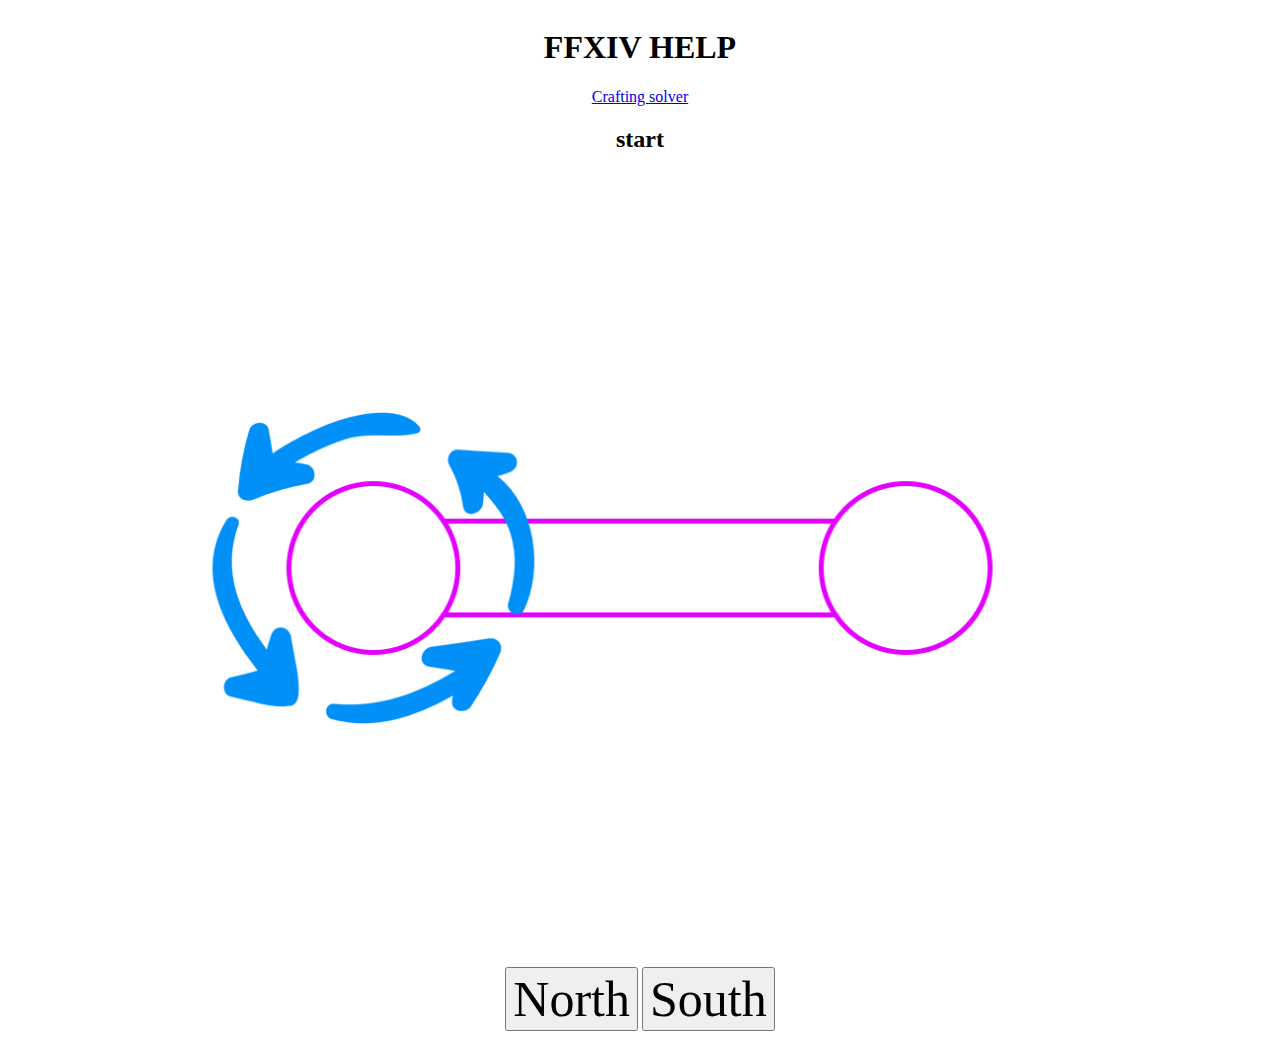
<file: index.html>
<!DOCTYPE html>

<head>
    <link rel="stylesheet" href="style.css">
    <script src="brain.js"></script>
</head>

<body>
    <h1>FFXIV HELP</h1>
    <a href="Crafting Solver/crafting_solver.html">Crafting solver</a>
    <h2 id="answer">start</h2>
    <div id="image">
        <img id="random_image" src="ccwl.png">
    </div>
    <div class="buttons">
        <button class="right_button" onclick="check_north()">North</button>
        <button class="left_button" onclick="check_south()">South</button>
    </div>

</body>
</file>
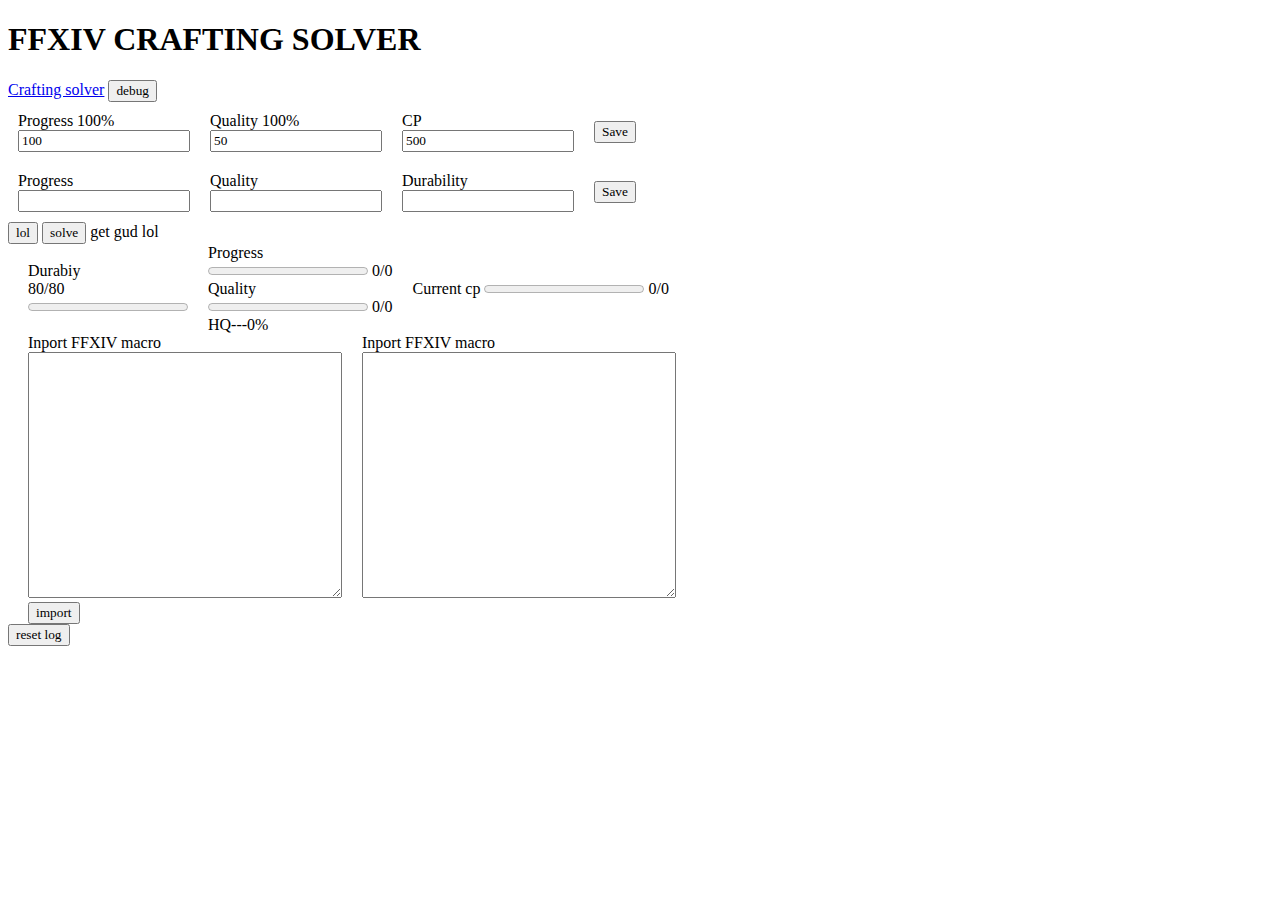
<file: Crafting Solver/crafting_solver.html>
<!DOCTYPE html>

<head>
    <link rel="stylesheet" href="style.css">
    <script src="simulation.js"></script>
    
</head>

<body>
    <h1>FFXIV CRAFTING SOLVER</h1>
    <a href="../index.html">Crafting solver</a>
    <button onclick="defaultStats()">debug</button>
    <!-- PLAYER STATS HUD -->
    <div class="player_stats">
        <div>
            <label for="progress">Progress 100%</label><br>
            <input type="number" id="progress" name="progress" value="100"><br>
        </div>
        <div>
            <label for="quality">Quality 100%</label><br>
            <input type="number" id="quality" name="quality" value="50"><br>    
        </div>
        <div>
            <label for="cp">CP</label><br>
            <input type="number" id="cp" name="cp" value="500"><br>    
        </div>

        <div>
            <button onclick="getPlayerStats()">Save</button>
        </div>
        
    </div>
    <!-- CRAFT STATS HUD -->
    <div class="craft_stats">
        <div>
            <label for="cprogress">Progress</label><br>
            <input type="number" id="cprogress" name="cprogress"><br>
        </div>
        <div>
            <label for="cquality">Quality</label><br>
            <input type="number" id="cquality" name="cquality"><br>    
        </div>
        <div>
            <label for="cdurability">Durability</label><br>
            <input type="number" id="cdurability" name="durability"><br>    
        </div>

        <div>
            <button onclick="getCraftStats()">Save</button>
        </div>
        
    </div>
    <button onclick="test()">lol</button>
    <button onclick="solve()">solve</button>
    <label for="prog">get gud lol</label>
    <!-- CRAFTING HUD -->
    <div class="craftHUD">
        <div>
            <label for="dura">Durabiy</label><br>
            <label for="dura" id="durabilityLabel">80/80</label><br>
            <progress id="dura" value="0" max="100"></progress>
        </div>
        <div>
            <label for="prog">Progress</label><br>
            <progress id="prog" value="0" max="100"></progress>
            <p1 id="progressLabel">0/0</p1><br>
            <label for="qual">Quality</label><br>
            <progress id="qual" value="0" max="100"></progress>
            <p1 id="qualityLabel">0/0</p1><br>
            <p1 id="HQLabel">HQ---0%</p1>
        </div>
        <div>
            <label for="currentCP">Current cp</label>
            <progress id="currentCP" value="0" max="100"></progress>
            <p1 id="CPLabel">0/0</p1>
        </div>
    </div>
    <!-- MACRO -->   
    <div class="macro" id="macroID">
        <div>
            <label for="craftMacro">Inport FFXIV macro</label><br>
            <textarea name="macro" id="craftMacro" cols="40" rows="15"></textarea><br>
            <button onclick="setMacroAsRotation()">import</button>
            
        </div>
        <div>
            <label for="craftMacro">Inport FFXIV macro</label><br>
            <textarea name="macro" id="craftMacroOut" cols="40" rows="15"></textarea><br>
        </div>
    </div>


    <!-- LOG -->
    <div class="log">
        <button onclick="resetLog()">reset log</button>
        <p id="logP"></p>
    </div>
</body>
</file>
<file: style.css>
* {
    font-family: "Comic Sans MS", "Comic Sans", cursive;
}

body {
    display: flex;
    align-items: center;
    flex-direction: column;
    justify-content: space-around;
}

#image img {
    max-width: 100%;
}

.buttons {
    padding-bottom: 20px;
}

.right_button {
    font-size: 50px;
}

.left_button {
    font-size: 50px;
}
</file>
<file: Crafting Solver/style.css>
* {
    font-family: "Comic Sans MS", "Comic Sans", cursive;
}

#image img {
    max-width: 100%;
}
.player_stats{
    display: flex;
    align-items: center;
    /*flex-direction: row;*/
    justify-content: flex-start;
}
.craft_stats{
    display: flex;
    align-items: center;
    /*flex-direction: row;*/
    justify-content: flex-start;
}
.craft_stats > div{
    margin: 10px;
}

.player_stats > div{
    margin: 10px;
}

.craftHUD{
    display: flex;
    flex-direction: row;
    align-items: center;
}

.craftHUD > div{
    padding-left: 20px;
}

.buttons {
    padding-bottom: 20px;
}

.right_button {
    font-size: 50px;
}

.left_button {
    font-size: 50px;
}
#playerMacroInport{
    height: 150px;
}
.macro{
    display: flex;
    flex-direction: row;
}
.macro > div {
    padding-left: 20px;
}
</file>
